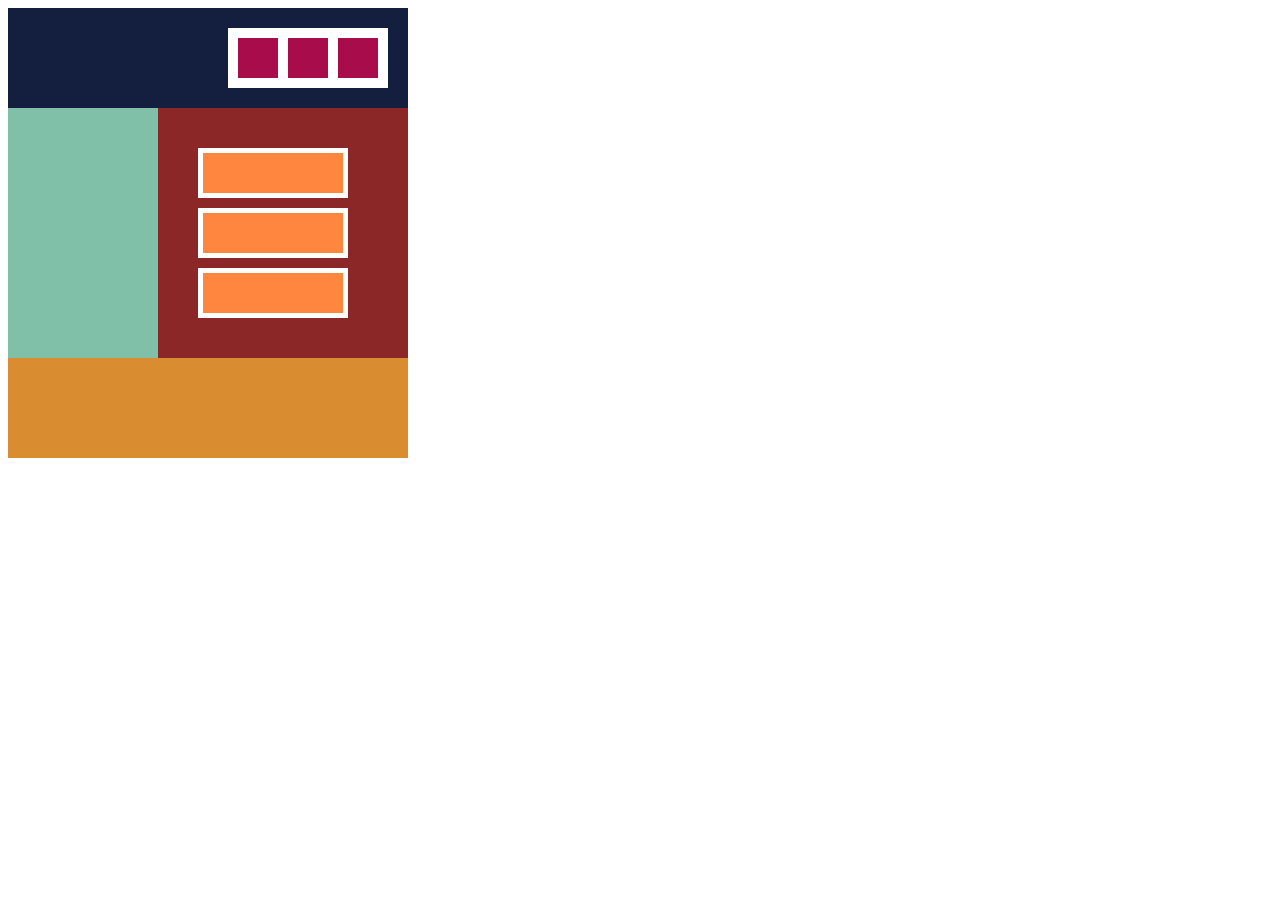
<file: 2章チェックテスト/HTML/index.html>
<!DOCTYPE html>
<html lang="en">
<head>
    <meta charset="UTF-8">
    <meta http-equiv="X-UA-Compatible" content="IE=edge">
    <meta name="viewport" content="width=device-width, initial-scale=1.0">
    <title>Document</title>
    <link rel="stylesheet" href="css/style.css">
</head>
<body>
    <div class="header">
        <div class="white">
            <div class="purple purple1"></div>
            <div class="purple purple2"></div>
            <div class="purple purple3"></div>
        </div>
    </div>
    <div class="main clearfix">
        <div class="left"></div>
        <div class="right">
            <div class="orange orange1"></div>
            <div class="orange orange2"></div>
            <div class="orange orange3"></div>
        </div>
    </div>
    <div class="footer"></div>
</body>
</html>
</file>
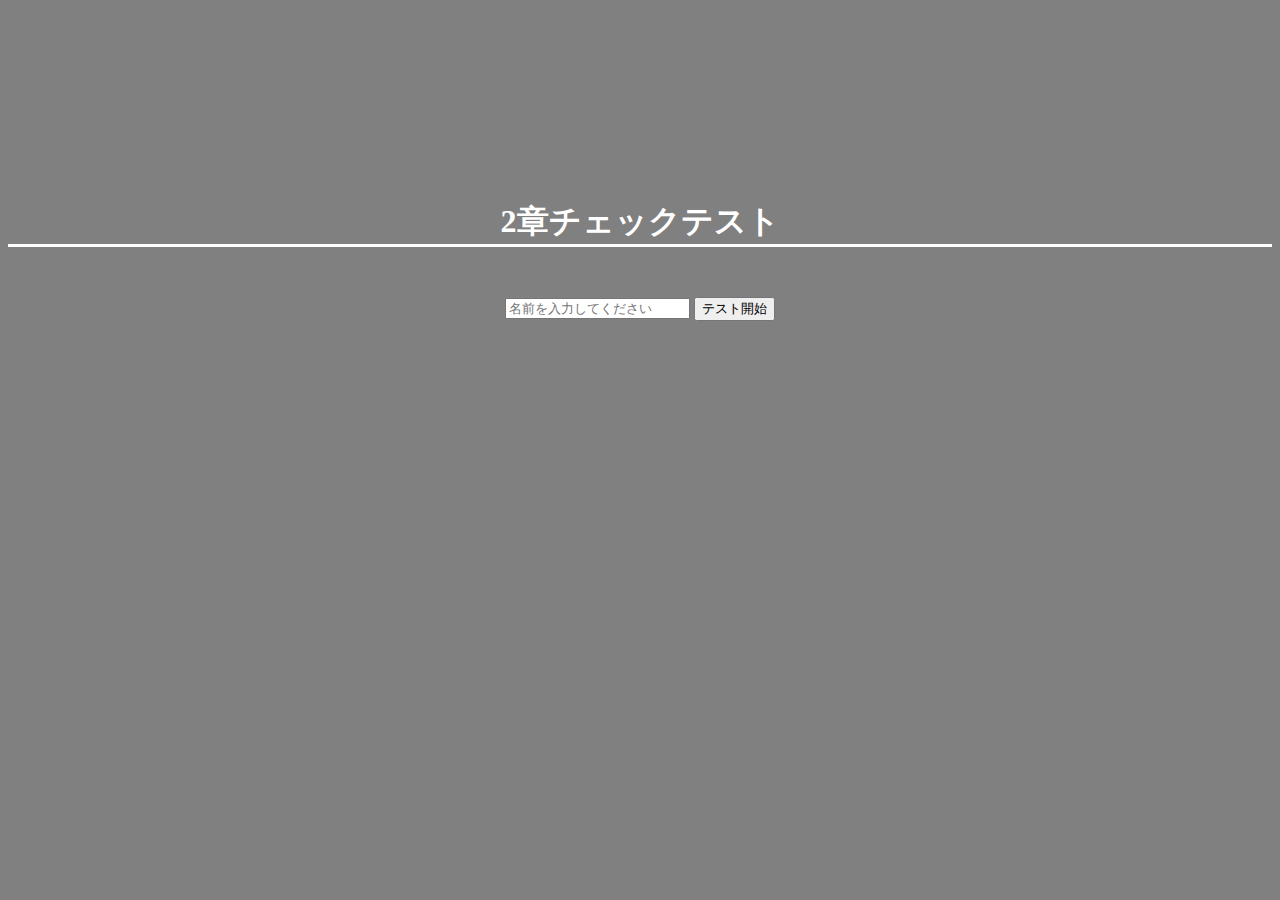
<file: PHPjob/3-4/index.html>
<!DOCTYPE html>
<html lang="ja">
<head>
  <meta charset="UTF-8">
  <meta http-equiv="X-UA-Compatible" content="IE=edge">
  <meta name="viewport" content="width=device-width, initial-scale=1">
  <title></title>
  <link rel="stylesheet" href="index_style.css">

</head>
<body>
    <h1>2章チェックテスト</h1>

    <!--名前を入力してquestion.phpに移動するフォームを作成-->
    <form action="question.php" method="post">
        <input type="text" name="my_name" placeholder="名前を入力してください" >
        <input type="submit" value="テスト開始" >
    </form>
</body>
</html>
</file>
<file: 2章チェックテスト/HTML/css/style.css>
.clearfix::after {
    content: "";
    display: block;
    clear: both;}

.header{
    width: 400px;
    height: 100px;
    background-color: #141f40;
}

.white{
    height: 60px;
    width: 160px;
    margin:0 0 0 auto;
    position: relative;
    top:20px;
    right:20px;
    background-color: white;
    box-sizing: border-box;

}

.purple{
    width: 40px;
    height: 40px;
    background-color: #a90c4b;
    float: left;
}

.purple1{
    margin: 10px 10px;
}

.purple2{
    margin: 10px 0px;
}

.purple3{
    margin: 10px 10px;
}

.right{
    width: 250px;
    height: 250px;
    float: left;
    background-color: #8c2727;
}   

.orange{
    width: 150px;
    height: 50px;
    background-color: #ff863f;
    border: solid 5px white;
    position: relative;
    box-sizing: border-box;
}

.orange1{
    left:40px;
    top:40px;
}

.orange2{
    left:40px;
    top:50px;
}

.orange3{
    left:40px;
    top:60px;
}

.left{
    float: left;
    width:150px;
    height:250px;
    background-color: #80bfa8;
}

.footer{
    width: 400px;
    height: 100px;
    background-color: #d98d30;
}


@media screen and (max-width: 479px) {

    .header{
        width: 200px;
        height:200px;
    }

    .white{
        width: 60px;
        height: 160px;
        right:70px
    }

    .purple{
        clear:both;
    }

    .purple1{
        margin: 10px 10px;
    }
    
    .purple2{
        margin: 0px 10px;
    }
    
    .purple3{
        margin: 10px 10px;
    }

    .left{
        width: 200px;
    }

    .right{
        width: 200px;
        height: 220px;
    }

    .orange{
        width: 140px;
        height: 50px;
    }
    .orange1{
        top:20px;
        left:30px;
    }
    
    .orange2{
        top:35px;
        left:30px;
    }
    
    .orange3{
        top:50px;
        left:30px;

    }

    .footer{
        width: 200px;
    }

}
</file>
<file: PHPjob/3-4/index_style.css>
body {
    text-align:center;
    background-color: gray;
    color :white;
    font-family:"MS PMincho" ;
}


h1{
    font-family:"MS PMincho" ;
    color: white;
    border-bottom: solid 3px white;
    margin-top: 200px;

}

form{
    margin-top: 50px;
}
</file>
